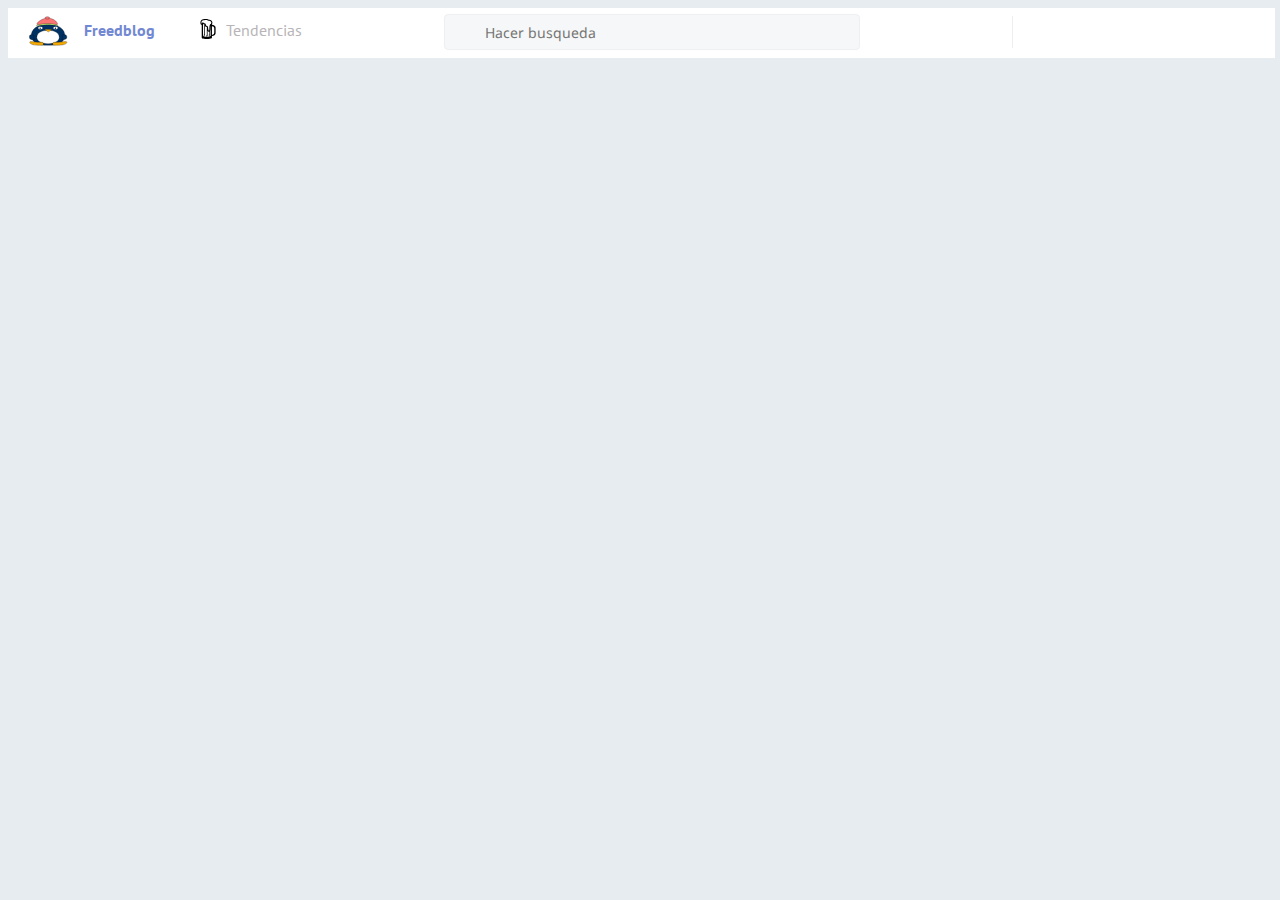
<file: Freedblog/maquetacion/index.html>
<!DOCTYPE html>
<html lang="en">
<head>
    <meta charset="UTF-8">
    <meta name="viewport" content="width=device-width, initial-scale=1.0">
    <meta http-equiv="X-UA-Compatible" content="ie=edge">
    <title>Freedblog</title>
    <link rel="stylesheet" href="https://use.fontawesome.com/releases/v5.6.3/css/all.css" integrity="sha384-UHRtZLI+pbxtHCWp1t77Bi1L4ZtiqrqD80Kn4Z8NTSRyMA2Fd33n5dQ8lWUE00s/" crossorigin="anonymous">
    <link href="https://fonts.googleapis.com/css?family=PT+Sans" rel="stylesheet">
    <link href="https://fonts.googleapis.com/css?family=Noto+Sans" rel="stylesheet">
    <link rel="stylesheet" href="./css/estilos.css">
</head>
<body>
    <header>
        <div class="principal">
            
            <div class="d1">
                <a href="" class="a1">
                    <img src="./imagenes/big-penguin.svg"  alt="" class="i1">
                    <svg height="30" width="5.5rem" >
                            <text x="0" y="20"  class="i2">Freedblog</text>
                          </svg>
                </a>
            </div>
            <div class="d2">
                <img src="./imagenes/cerveza.svg" alt="" class="i3">
                <button  type="button" placeholder="hola" class="button"></button>
                <svg height="30" width="5.5rem" class="i4" >
                        <text x="0" y="20"  >Tendencias</text>
                      </svg>
                <i class="ic1 fas fa-angle-down"></i>
            </div>
            <div class="d3">
                
                <form action="" class="f1">
                    
                    <input type="search" name="" id="" class="buscar" placeholder="Hacer busqueda">
                    <i class="ic2 fas fa-search"></i>
                </form>

            </div>
            <div class="d4">

                    <a href="" class="a2">
                        <i class="ic3 fas fa-chart-line"></i>
                    </a>

                    <a href="" class="a3">
                        <i class="ic4 fas fa-poll">

                    </i></a>
            </div>


            <div class="d5">
                <a href="" class="a4"><i class="ic5 far fa-comment-dots"></i></a>
                <a href=""class="a5"><i class="ic6 fas fa-edit"></i></a>
            </div>


        </div>
       
    </header>
</body>
</html>
</file>
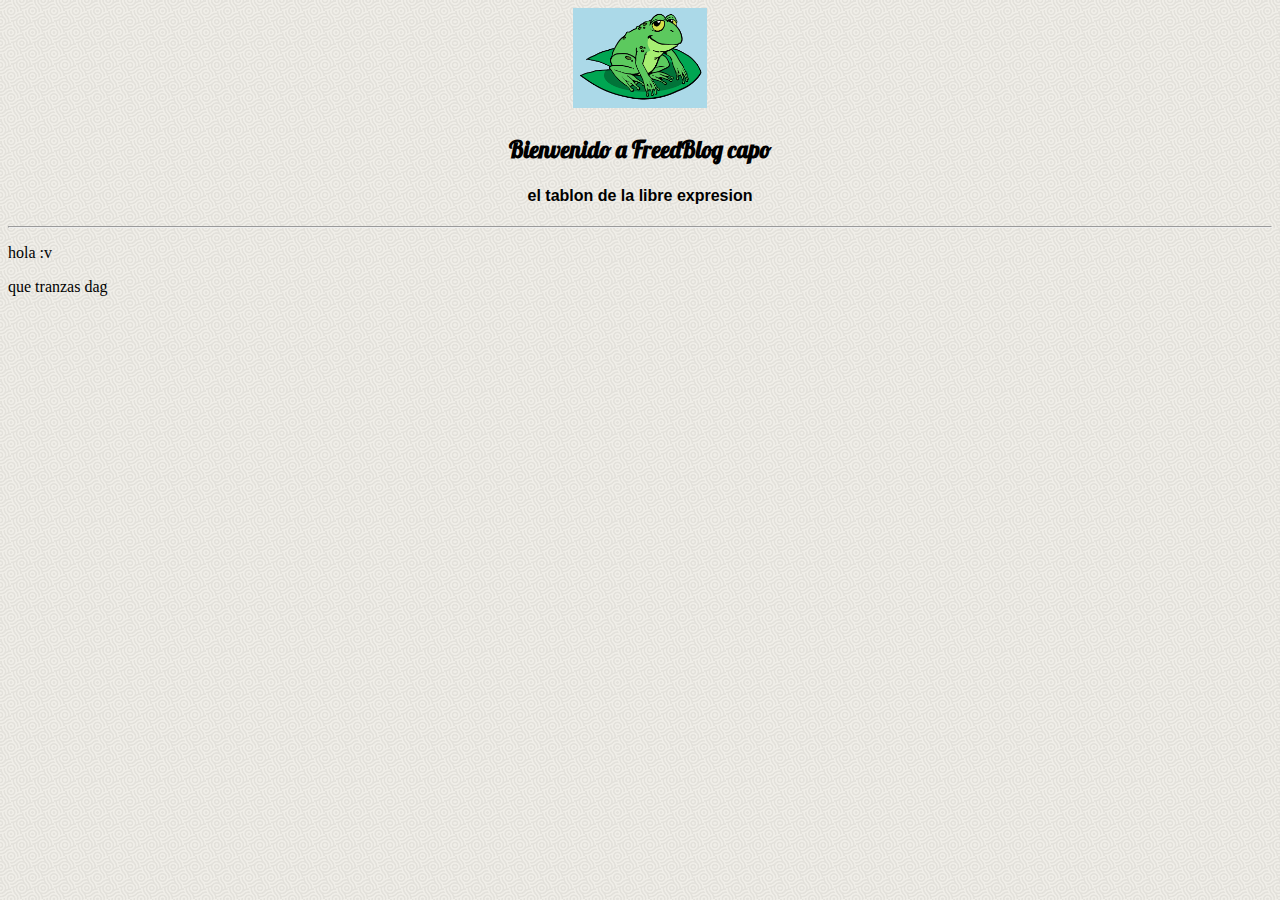
<file: Freedblog/old/index.html>
<!DOCTYPE html>
<html lang="">
<head>
    <meta charset="utf-8">
    <meta name="Freedblog" content="width=device-width, initial-scale=1.0">
    <link rel="stylesheet" type="text/css" href="//fonts.googleapis.com/css?family=Lobster" />
    <link rel="stylesheet" type="text/css" href="index.css"> 
    <title>Freedblog</title>
</head>

<body>
   <section>
    <header id="total"> 
    
     <img id="frog" src="[data-uri]">
         <p> Bienvenido a FreedBlog capo</p>
        <h4> el tablon de la libre expresion </h4>
         <hr>
          
       </header>

    <div id="partes"> 
    <p>hola :v</p>
    </div>
    </section>
    
    

        
        <footer>
            
            <p> que tranzas dag</p>
        
            
        </footer>
        
        
    
</body>
</html>
</file>
<file: Freedblog/maquetacion/css/estilos.css>
body{ 
    background-color:#E6ECF0;
}



.principal{
    position: absolute;
    width:99%;
    background-color:white;
    -webkit-box-align: center;
    -webkit-box-direction: normal;
    -webkit-box-flex: 1;
    -webkit-box-orient: horizontal;
    align-items: center;
    background-color: #fff;
    border-bottom: 1px solid #edeff1;
    border-width: 0;
    box-sizing: border-box;
    
    flex-direction: row;
    flex-grow: 1;
    
    margin: 0;
    padding: 0 20px;
    vertical-align: baseline;
    overflow:auto;
}


.d1, .d2, .d3, .d4, .d5{
    display:inline;
    margin-right:1rem;
    float:left;
    
}

/* .d4, .d5{
    float:right;
} */

.a1{
    -webkit-box-align: center;
    -webkit-box-direction: normal;
    -webkit-box-orient: horizontal;
    align-items: center;
    border-width: 0;
    display: inline-flex;
    flex-direction: row;
    margin: 0;
    padding: 0;
    text-decoration: inherit inherit inherit;
    vertical-align: baseline;
    /* border-right: 1px solid #EDEFF1; */
}
.i1{

    height: 100%;
    padding: 8px 16px 8px 0;
    width: 40px;
}

.i2{
    display: block;
    height: 18px;
    margin-right: 20px;
    width: auto;
    fill:#7288D2;
    font-family: 'PT Sans', sans-serif;
    font-weight: 700;
    
    
    
}
.d2{
    position: relative;
    width: 15rem;
    margin-top: 0.2rem;
    height: 2.3rem;   
    
}

.i3{
    bottom: 0%;
   
    height: 22px;
    padding: 8px 8px 8px 0;
    width: 20px;
    left: 10px;
    margin-top: 3px;
    z-index: 100;
     position: absolute;
    
   
}

.button{
  width:100%;
  height: 100%;
  background-color: #fff;
  border-style: none;
  bottom: 0;
  box-sizing: border-box;
  color: #1c1c1c;
  cursor: pointer;
  height: 100%;
  left: 0;
  line-height: 34px;
  margin: 0;
  overflow: hidden;
  padding-left: 40px;
  padding-right: 56px;
  text-align: left;
  text-overflow: ellipsis;
  top: 0;
  vertical-align: baseline;
  white-space: nowrap;
  width: 100%;
  /* background-color: red; */
  z-index:50;
  position:relative;
}
.i4{
  
    fill:#B7B5B7;
    font-family: 'PT Sans', sans-serif;
    position: absolute;
    bottom: 0%;
   
    height: 22px;
    padding: 8px 8px 8px 0;
    width: 100px;
    left: 30px;
    z-index: 200;

   
   
   
    padding: 8px 8px 8px 8px;
    
  
    margin-bottom: 2px;

    
     
}
.ic1{
    height: 22px;
    padding: 8px 0px 8px 8px;
    width: 20px;
    top:0;
    right: 5px;
    margin-top: 3px;
    z-index: 100;
    position: absolute;
}

.d2:hover {
    border: 1px solid #B6B4B6;   
    border: 1px solid #edeff1;
    border-radius: 4px 4px 0 0;


    
 
     
}



.f1{
    position: relative;
    z-index:100;
}

.buscar{
    position: relative;
    -webkit-appearance: none;
    background-color: #F6F7F8;
    border: 1px solid #EDEFF1;
    border-radius: 4px;
    box-shadow: none;
    color: #A9ABAD;
    display: block;
    font-family: "Noto Sans","Helvetica Neue","Segoe UI",Helvetica,Verdana,Arial,sans-serif;
    font-size: 14px;
    height: 36px;
    line-height: 21px;
    margin: 0;
    outline: none;
    padding: 0 16px 0 40px;
    vertical-align: baseline;
    width: 26rem;
    top:6px;
    z-index: 100;
    
}

.buscar:hover{
    
    background-color: #fff;
    border: 1px solid #0079d3;
  
}

.ic2{
    height: 22px;
    padding: 8px 0px 8px 8px;
    width: 20px;
    top:5px;
    left: 5px;
    margin-top: 3px;
    z-index: 100;
    position: absolute;
    color: #A9ABAD;
    
}



.d4{
    -webkit-box-align: center;
    -webkit-box-direction: normal;
    -webkit-box-orient: horizontal;
    align-items: center;
    border-right: 1px solid #edeff1;
    
    display: none;
    display: flex;
    flex-direction: row;
    margin: 0 8px 0 0;
    padding: 0 8px 0 0;
    vertical-align: baseline;
    margin-top: 0.5rem;

    
  
    
     
    
}

.a2{
    background-color:#fff;
    border-radius: 2px;
    border-width: 0;
    fill: #1a1a1b;
    height: 16px;
    line-height: 14px;
    margin: 0;
    outline: none;
    padding: 8px;
    text-decoration: inherit inherit inherit;
    
    vertical-align: baseline;
    width: 16px;
    margin:0rem 1rem 0rem 1rem;
    color: #1a1a1b;
  
}

.a2:hover{
    background-color: rgba(26,26,27,.1);
    border-radius: 2px;
    border-width: 0;
    transition-delay: 0s;
    transition-duration: .1s;
    transition-property: background-color;
    transition-timing-function: ease;
     
}

.a3{
    background-color: #fff;
    
    fill: #1a1a1b;
    height: 16px;
    line-height: 14px;
    margin: 0 0 0 8px;
    outline: none;
    padding: 8px;
    text-decoration: inherit inherit inherit;
    
    vertical-align: baseline;
    width: 16px;
    margin:0rem 1rem 0rem 1rem;
    color: #1a1a1b;

 
    

}

.a3:hover{
    background-color: rgba(26,26,27,.1);
    border-radius: 2px;
    border-width: 0;
    transition-delay: 0s;
    transition-duration: .1s;
    transition-property: background-color;
    transition-timing-function: ease;
}

.d5{
    -webkit-box-align: center;
    -webkit-box-direction: normal;
    -webkit-box-orient: horizontal;
    align-items: center;
    
    
    display: none;
    display: flex;
    flex-direction: row;
    margin: 0 8px 0 0;
    padding: 0 8px 0 0;
    vertical-align: baseline;
    margin-top: 0.5rem;
}

.a4{
    background-color: #fff;
    
    fill: #1a1a1b;
    height: 16px;
    line-height: 14px;
    margin: 0 0 0 8px;
    outline: none;
    padding: 8px;
    text-decoration: inherit inherit inherit;
    
    vertical-align: baseline;
    width: 16px;
    margin:0rem 1rem 0rem 1rem;
    color: #1a1a1b;

}

.a4:hover{
    background-color: rgba(26,26,27,.1);
    border-radius: 2px;
    border-width: 0;
    transition-delay: 0s;
    transition-duration: .1s;
    transition-property: background-color;
    transition-timing-function: ease;
}

.a5{
    background-color: #fff;
    
    fill: #1a1a1b;
    height: 16px;
    line-height: 14px;
    margin: 0 0 0 8px;
    outline: none;
    padding: 8px;
    text-decoration: inherit inherit inherit;
    
    vertical-align: baseline;
    width: 16px;
    margin:0rem 1rem 0rem 1rem;
    color: blue;

}

.a5:hover{
     background-color: rgba(26,26,27,.1);
    border-radius: 2px;
    border-width: 0;
    transition-delay: 0s;
    transition-duration: .1s;
    transition-property: background-color;
    transition-timing-function: ease;
}



/* header{
    position:absolute;
    border-bottom: 1px solid #EDEFF1;
}




.principal{
    background-color:white;
}

.tumadre{
    background-color:white;
    
} */
</file>
<file: Freedblog/old/index.css>
body{
    background-image: url(MJAkxbh.png);
}

#total{
    position: relative;
    
    text-align: center;
    
}    

#frog{
    height: 100px;
    
}

#total p{
 font-weight: bold;
    font-family: Lobster;
    font-size: 23px;
}

h4{
    font-family: Helvetica;
}
</file>
